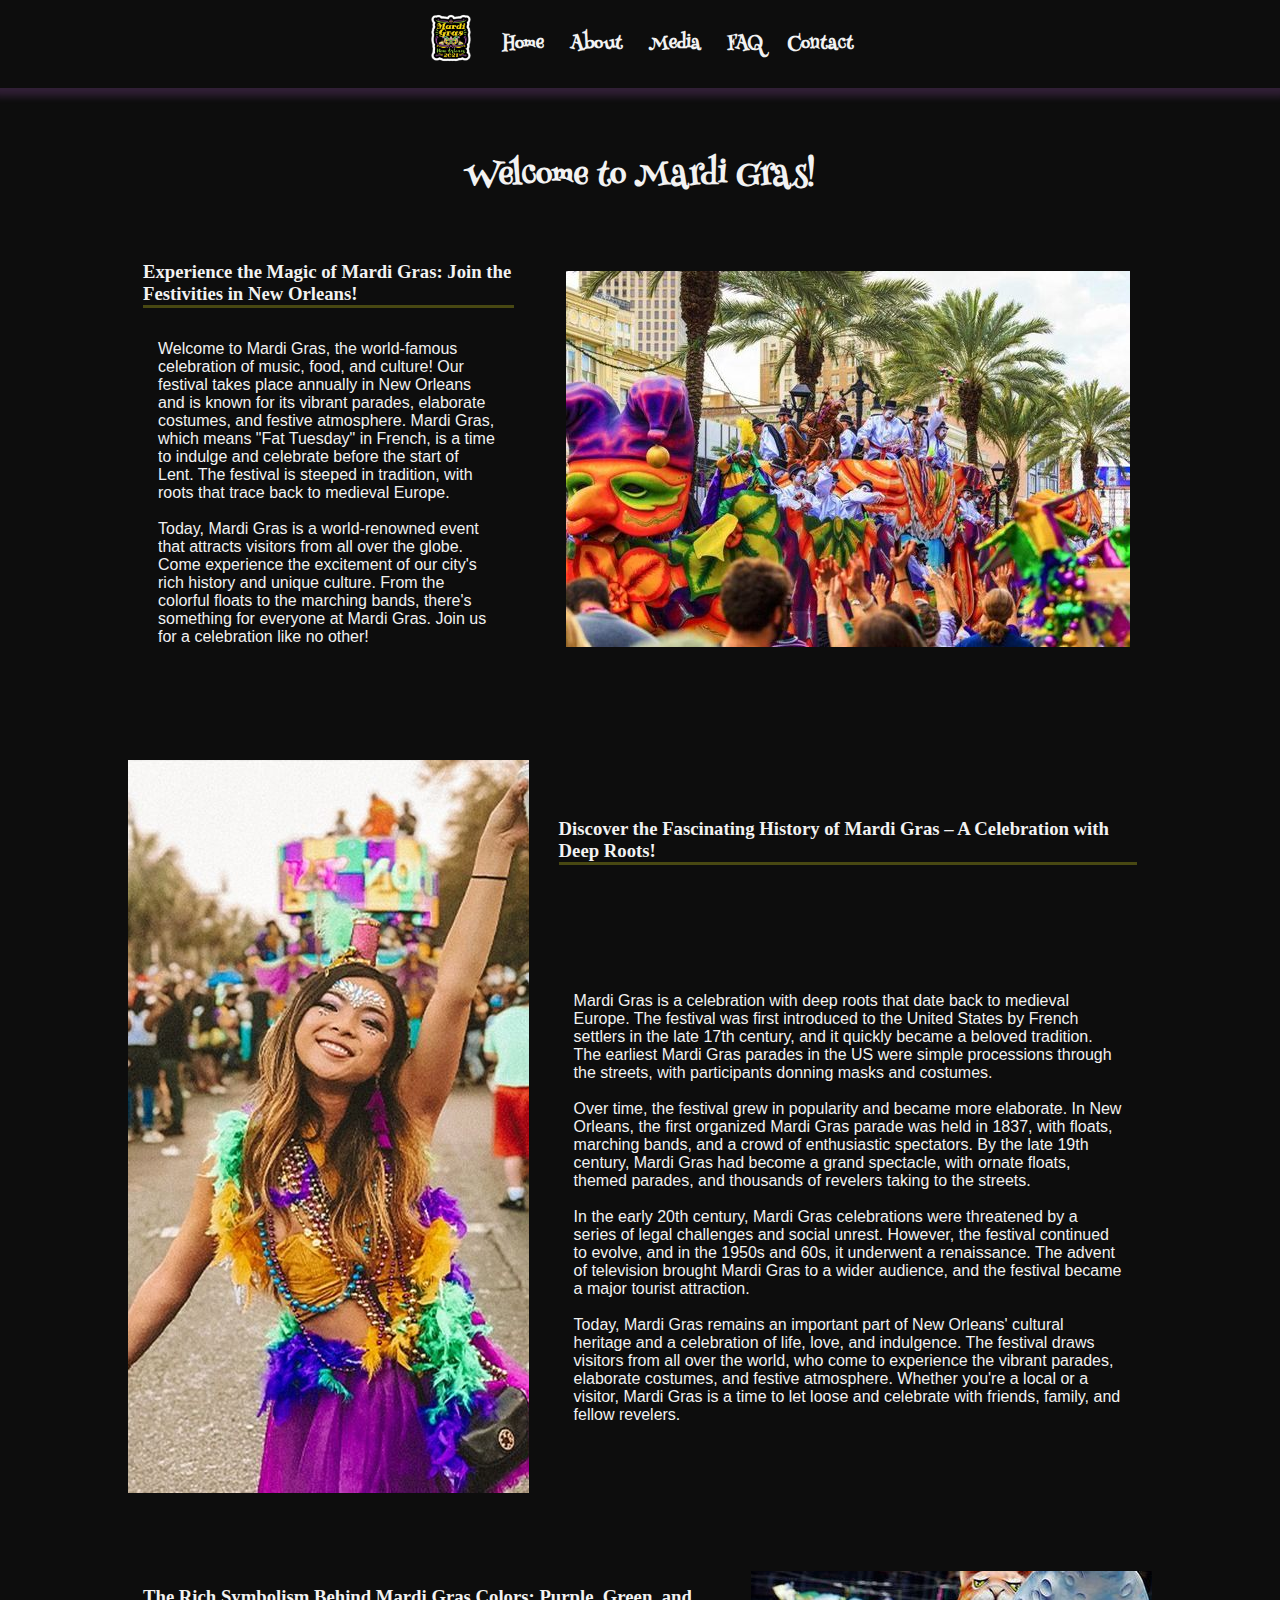
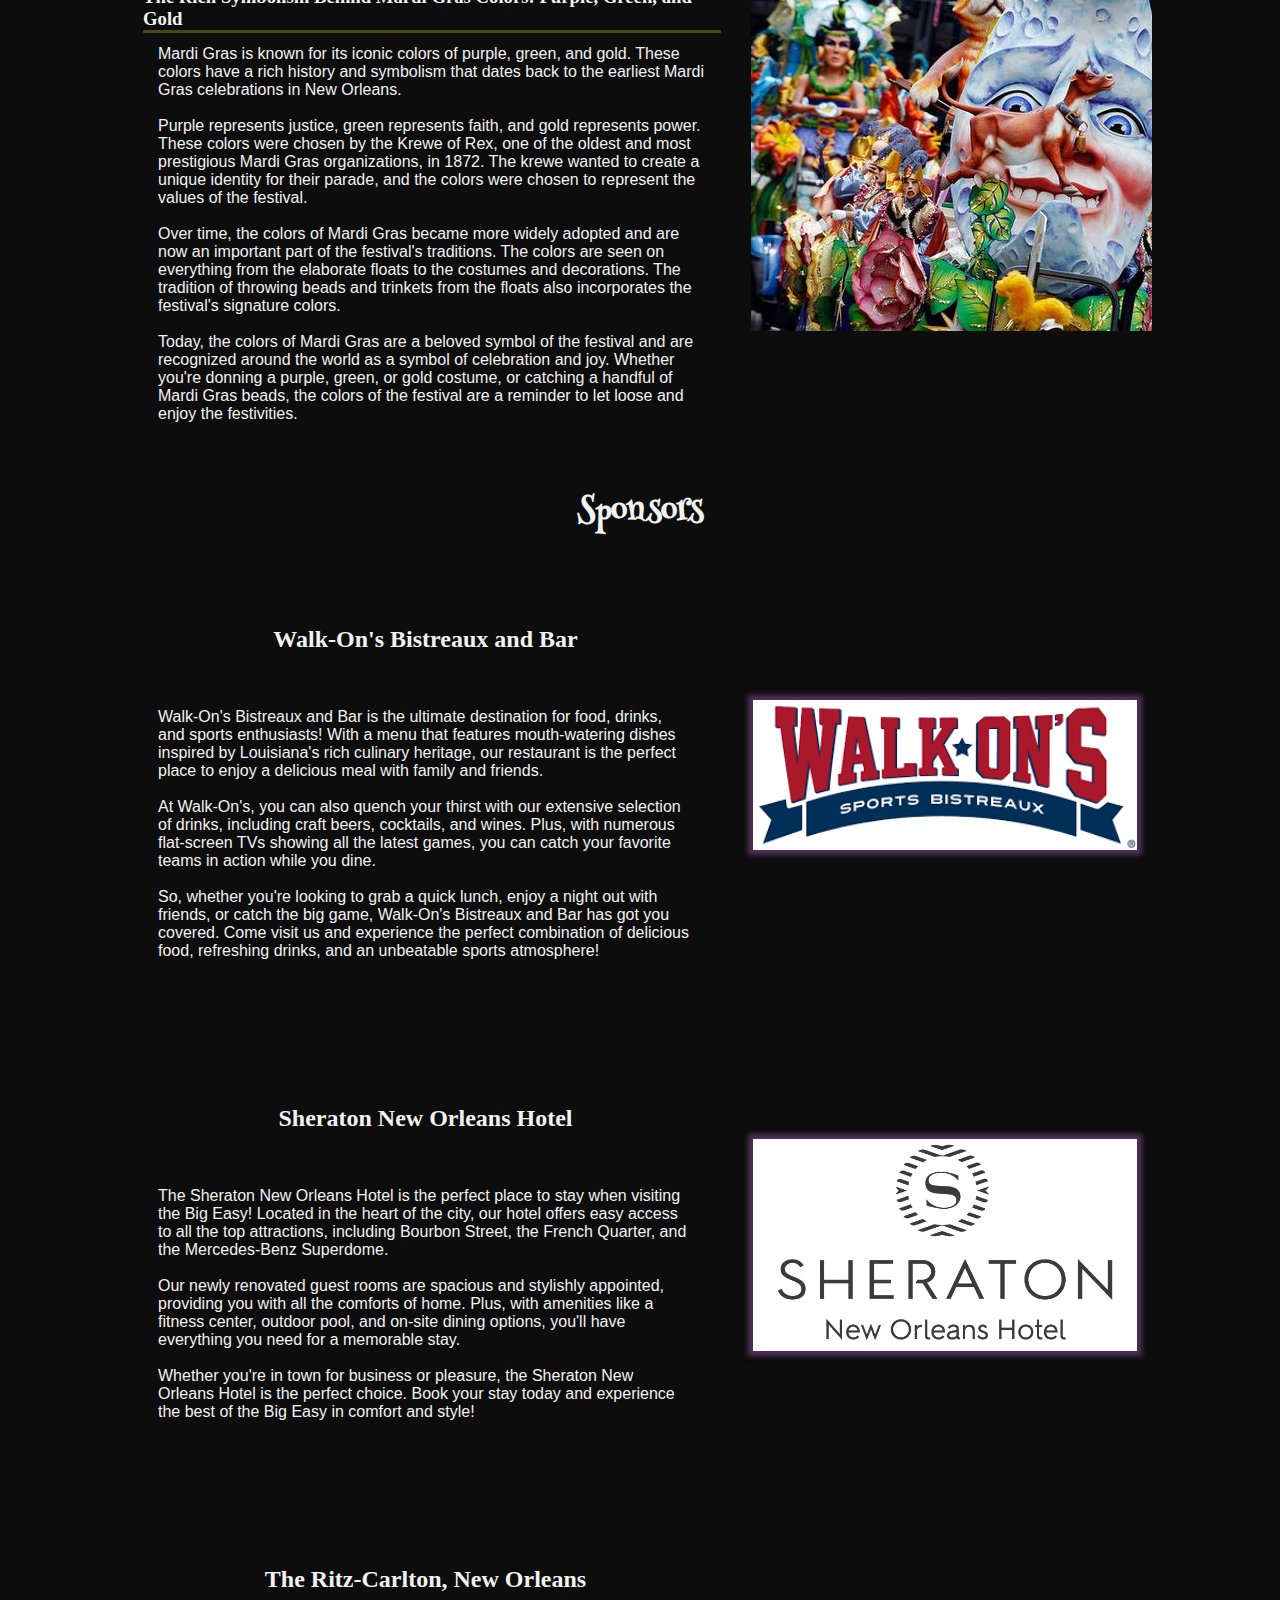
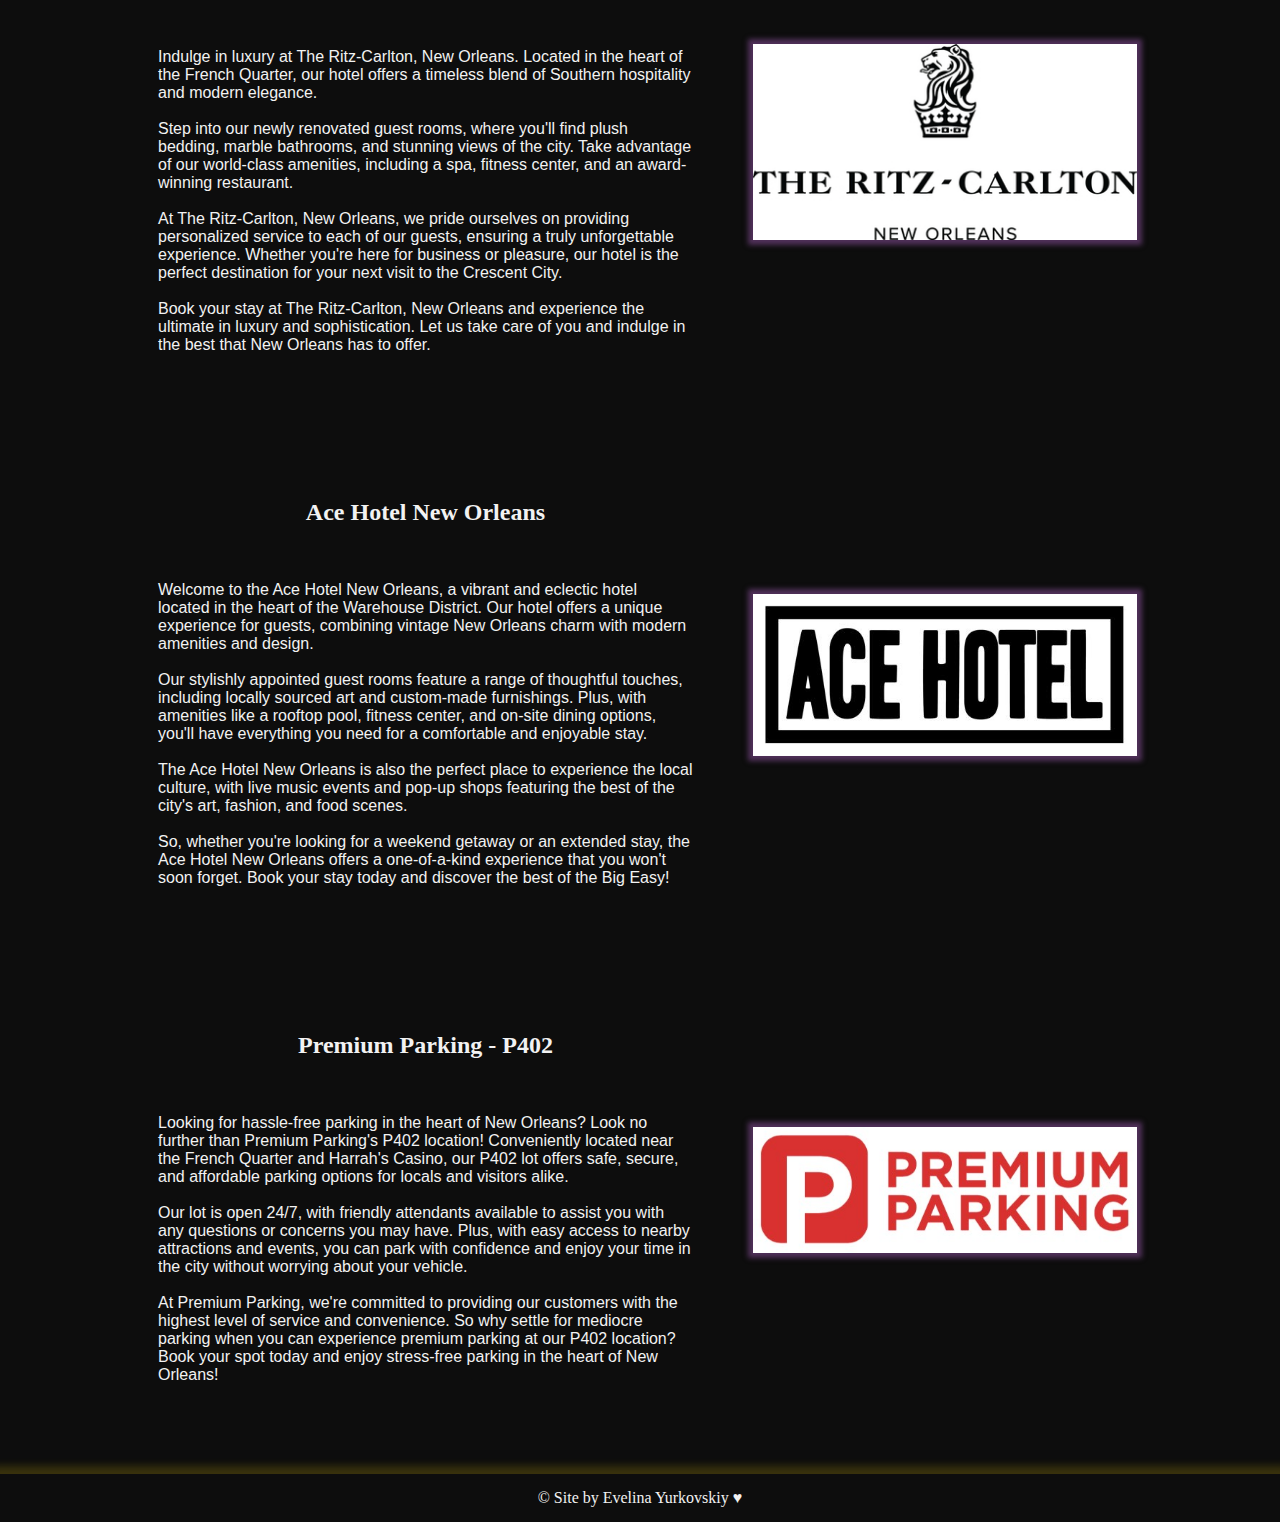
<file: pages/index.html>
<!DOCTYPE html>
<html lang="en">
<head>
    <meta charset="UTF-8">
    <meta http-equiv="X-UA-Compatible" content="IE=edge">
    <meta name="viewport" content="width=device-width, initial-scale=1.0">

    <!-- icon -->
    <link rel="shortcut icon" href="/images/general-cjQAi-2021.02.08.08.09.59-logo2021.png" type="image/x-icon" />

    <!-- fonts -->
    <link href="https://fonts.googleapis.com/css2?family=Caveat&family=Henny+Penny&family=Pattaya&display=swap"
        rel="stylesheet">

    <!-- icon library -->
    <link rel="stylesheet" href="https://cdnjs.cloudflare.com/ajax/libs/font-awesome/4.7.0/css/font-awesome.min.css">
   
    <link rel="stylesheet" href="/main.css">
    <link rel="stylesheet" href="/style/homePage.css">

    <script src="/homePageScript.js"></script>
    <script src="/mainScript.js"></script>

    <title>Mardi Gras</title>
</head>

<body class="body-bg">
    
        <header>
                <div class="topnav bg-black" id="myTopnav">
                    <div class="icon">
                        <a href="./index.html" class="cursor"><img src="/images/general-cjQAi-2021.02.08.08.09.59-logo2021.png"
                                alt="icon"></a>
                    </div>

                        <a href="./index.html" class=" active">Home</a>
                        <a href="./about.html">About</a>
                        <a href="./media.html">Media</a>
                        <a href="./faq.html">FAQ</a>
                        <a href="./contact.html">Contact</a>
                        <a href="javascript:void(0);" class="burgerIcon" onclick="myFunction()">
                            <i class="fa fa-bars"></i>
                        </a>
                </div>
        </header>

        <main>

            <h1 class="center ffHennyPenny">Welcome to Mardi Gras!</h1>

            <div class="grid-container">

                <div class="item text1 center inBoxes">
                    <div>
                        <h3 class="underline-shadow">Experience the Magic of Mardi Gras: Join the Festivities in New Orleans!</h3>
                    </div>
                    <div>
                        <p>
                            Welcome to Mardi Gras, the world-famous celebration of music, food, and culture! Our festival takes place annually in
                            New Orleans and is known for its vibrant parades, elaborate costumes, and festive atmosphere. Mardi Gras, which means
                            "Fat Tuesday" in French, is a time to indulge and celebrate before the start of Lent. The festival is steeped in
                            tradition, with roots that trace back to medieval Europe. 
                            <br><br>
                            Today, Mardi Gras is a world-renowned event that attracts
                            visitors from all over the globe. Come experience the excitement of our city's rich history and unique culture. From the
                            colorful floats to the marching bands, there's something for everyone at Mardi Gras. Join us for a celebration like no
                            other!
                        </p>
                    </div>
                </div>
                <div class="item pic1 center">
                    <div class="slider">
                        <img id="slider-image-1" src="" alt="" />
                    </div>
                </div>

                <div class="item text2 center inBoxes">
                    <div>
                        <h3 class="underline-shadow">Discover the Fascinating History of Mardi Gras – A Celebration with Deep Roots! 
                        </h3>
                    </div>
                    <div>
                        <p>
                        Mardi Gras is a celebration with deep roots that date back to medieval Europe. The festival was first introduced to the
                        United States by French settlers in the late 17th century, and it quickly became a beloved tradition. The earliest Mardi
                        Gras parades in the US were simple processions through the streets, with participants donning masks and costumes.
                        <br><br>
                        Over time, the festival grew in popularity and became more elaborate. In New Orleans, the first organized Mardi Gras
                        parade was held in 1837, with floats, marching bands, and a crowd of enthusiastic spectators. By the late 19th century,
                        Mardi Gras had become a grand spectacle, with ornate floats, themed parades, and thousands of revelers taking to the
                        streets.
                        <br><br>
                        In the early 20th century, Mardi Gras celebrations were threatened by a series of legal challenges and social unrest.
                        However, the festival continued to evolve, and in the 1950s and 60s, it underwent a renaissance. The advent of
                        television brought Mardi Gras to a wider audience, and the festival became a major tourist attraction.
                        <br><br>
                        Today, Mardi Gras remains an important part of New Orleans' cultural heritage and a celebration of life, love, and
                        indulgence. The festival draws visitors from all over the world, who come to experience the vibrant parades, elaborate
                        costumes, and festive atmosphere. Whether you're a local or a visitor, Mardi Gras is a time to let loose and celebrate
                        with friends, family, and fellow revelers.

                        </p>
                    </div>
                </div>
                
                <div class="item pic2 center">
                    <div class="slider">
                        <img id="slider-image-2" src="" alt="" />
                    </div>
                </div>

                <div class="item text3 center inBoxes">
                    <div>
                        <h3 class="underline-shadow">The Rich Symbolism Behind Mardi Gras Colors: Purple, Green, and Gold</h3>
                    </div>
                    <div>
                        <p>
                            Mardi Gras is known for its iconic colors of purple, green, and gold. These colors have a rich history and symbolism
                            that dates back to the earliest Mardi Gras celebrations in New Orleans.
                            <br><br>
                        
                            Purple represents justice, green represents faith, and gold represents power. These colors were chosen by the Krewe of
                            Rex, one of the oldest and most prestigious Mardi Gras organizations, in 1872. The krewe wanted to create a unique
                            identity for their parade, and the colors were chosen to represent the values of the festival.
                            <br><br>
                        
                            Over time, the colors of Mardi Gras became more widely adopted and are now an important part of the festival's
                            traditions. The colors are seen on everything from the elaborate floats to the costumes and decorations. The tradition
                            of throwing beads and trinkets from the floats also incorporates the festival's signature colors.
                            <br><br>
                        
                            Today, the colors of Mardi Gras are a beloved symbol of the festival and are recognized around the world as a symbol of
                            celebration and joy. Whether you're donning a purple, green, or gold costume, or catching a handful of Mardi Gras beads,
                            the colors of the festival are a reminder to let loose and enjoy the festivities.
                        </p>
                    </div>
                </div>
                    
                <div class="item pic3 center">
                    <div class="slider">
                        <img id="slider-image-3" src="" alt="" />
                    </div>
                </div>
            </div>


            <!-- **********sponsors********** -->

            <h1 class="center ffHennyPenny">Sponsors</h1>

            <div class="home-container-sponsors">
                
                <div class="item2 sponsor1">
                    <h2 class="center">Walk-On's Bistreaux and Bar</h2>
                    <p>
                        Walk-On's Bistreaux and Bar is the ultimate destination for food, drinks, and sports enthusiasts! With a menu that
                        features mouth-watering dishes inspired by Louisiana's rich culinary heritage, our restaurant is the perfect place to
                        enjoy a delicious meal with family and friends.
                        <br><br>
                        
                        At Walk-On's, you can also quench your thirst with our extensive selection of drinks, including craft beers, cocktails,
                        and wines. Plus, with numerous flat-screen TVs showing all the latest games, you can catch your favorite teams in action
                        while you dine.
                        <br><br>
                        
                        So, whether you're looking to grab a quick lunch, enjoy a night out with friends, or catch the big game, Walk-On's
                        Bistreaux and Bar has got you covered. Come visit us and experience the perfect combination of delicious food,
                        refreshing drinks, and an unbeatable sports atmosphere!
                    </p>
                </div>
                <div class="item2 cursor center" id="picSponsr1">
                    <a href="https://walk-ons.com/">
                        <img src="/images/sponsors/Walk-On's-Bistreaux.png" alt="Walk-On's-Bistreaux logo" class="logo link">
                    </a>
                </div>
                
                <div class="item2 sponsor2">
                    <h2 class="center">Sheraton New Orleans Hotel</h2>
                    <p>
                        The Sheraton New Orleans Hotel is the perfect place to stay when visiting the Big Easy! Located in the heart of the
                        city, our hotel offers easy access to all the top attractions, including Bourbon Street, the French Quarter, and the
                        Mercedes-Benz Superdome.
                        <br><br>
                        
                        Our newly renovated guest rooms are spacious and stylishly appointed, providing you with all the comforts of home. Plus,
                        with amenities like a fitness center, outdoor pool, and on-site dining options, you'll have everything you need for a
                        memorable stay.
                        <br><br>
                        
                        Whether you're in town for business or pleasure, the Sheraton New Orleans Hotel is the perfect choice. Book your stay
                        today and experience the best of the Big Easy in comfort and style!
                    </p>
                </div>
                <div class="item2 cursor center" id="picSponsr2">
                    <a href="https://www.googleadservices.com/pagead/aclk?sa=L&ai=DChcSEwjFocLQ4O39AhXX4XcKHT_nBtAYABAEGgJlZg&ohost=www.google.com&cid=CAESauD2zTcQ0Zli-QcNfI5LGkgbNAUA3IZiSOp3i3lTvWMKHMPYVGyhVYdachlXdwWGKOl6zSaPS8l8mtNg7zAdbkP12M_NM39d9ineOBOwwC80OQUoMKINFcnkUzJBRGKi1wPFQoYZiBwUDBc&sig=AOD64_3-1i2qC-15RDSzx2Xr8f_Uvn1J-A&q&adurl&ved=2ahUKEwjQ8bXQ4O39AhVmhf0HHZaXAkIQ0Qx6BAgHEAE">
                        <img src="/images/sponsors/sheraton-new-orleans-hotel.webp" alt="sheraton new orleans hotel logo" class="logo link">
                    </a>
                </div>
                
                <div class="item2 sponsor3">
                    <h2 class="center">The Ritz-Carlton, New Orleans</h2>
                    <p>
                        Indulge in luxury at The Ritz-Carlton, New Orleans. Located in the heart of the French Quarter, our hotel offers a
                        timeless blend of Southern hospitality and modern elegance.
                        <br><br>
                        
                        Step into our newly renovated guest rooms, where you'll find plush bedding, marble bathrooms, and stunning views of the
                        city. Take advantage of our world-class amenities, including a spa, fitness center, and an award-winning restaurant.
                        <br><br>
                        
                        At The Ritz-Carlton, New Orleans, we pride ourselves on providing personalized service to each of our guests, ensuring a
                        truly unforgettable experience. Whether you're here for business or pleasure, our hotel is the perfect destination for
                        your next visit to the Crescent City.
                        <br><br>
                        
                        Book your stay at The Ritz-Carlton, New Orleans and experience the ultimate in luxury and sophistication. Let us take
                        care of you and indulge in the best that New Orleans has to offer.
                    </p>
                </div>
                <div class="item2 cursor center" id="picSponsr3">
                    <a href="https://www.googleadservices.com/pagead/aclk?sa=L&ai=DChcSEwi4kJiJ4e39AhWE13cKHYLBCBwYABADGgJlZg&ohost=www.google.com&cid=CAESauD2HLo5CwuQQeha-B8Ql6zRTMhh7lUYMXzvvVOpZqeU_kxCbHdW6AFRhPk96FH-dLM5fApzZzug7y_6AT0boqFv9NJnppJyuH8qJLEGSTRVG3-wRZrZGnfGcu63aZyOc5uju5TNQzDEKso&sig=AOD64_3Cw57LkuRxzV70GFKenviwiTUh5g&q&adurl&ved=2ahUKEwiUw4uJ4e39AhW-gP0HHS3lBoQQ0Qx6BAgIEAM">
                        <img src="/images/sponsors/theRitz-Carlton.jpg" alt="the Ritz Carlton logo" class="logo link">
                    </a>
                </div>
                
                <div class="item2 sponsor4">
                    <h2 class="center">Ace Hotel New Orleans</h2>
                    <p>
                        Welcome to the Ace Hotel New Orleans, a vibrant and eclectic hotel located in the heart of the Warehouse District.
                        Our
                        hotel offers a unique experience for guests, combining vintage New Orleans charm with modern amenities and design.
                        <br><br>
                    
                        Our stylishly appointed guest rooms feature a range of thoughtful touches, including locally sourced art and
                        custom-made
                        furnishings. Plus, with amenities like a rooftop pool, fitness center, and on-site dining options, you'll have
                        everything you need for a comfortable and enjoyable stay.
                        <br><br>
                    
                        The Ace Hotel New Orleans is also the perfect place to experience the local culture, with live music events and
                        pop-up
                        shops featuring the best of the city's art, fashion, and food scenes.
                        <br><br>
                    
                        So, whether you're looking for a weekend getaway or an extended stay, the Ace Hotel New Orleans offers a
                        one-of-a-kind
                        experience that you won't soon forget. Book your stay today and discover the best of the Big Easy!
                    </p>
                </div>
                <div class="item2 cursor center" id="picSponsr4">
                    <a href="https://www.googleadservices.com/pagead/aclk?sa=L&ai=DChcSEwifpvGN4u39AhXR5ncKHT0zBiIYABAAGgJlZg&ohost=www.google.com&cid=CAESauD2XhFoCdCgMK3n5i74NZsXMWcVWrIw4iOpu_UZ5EUg8sv572zeE-pkJu3bJMFSCzaTw90ShovkAzvbP2Do7gXLGxjIFNIcTp3EdcVoMXUujN9DCaohfolMlax6oFNy_KUUYY97IK4TKfs&sig=AOD64_2zXEZGYO64DqMfHgt8T0vopcNosA&q&adurl&ved=2ahUKEwjbpuaN4u39AhUSsKQKHRJSBpMQ0Qx6BAgHEAE">
                        <img src="/images/sponsors/Logo-Ace-Hotellogo.jpg" alt="ace hotel logo" class="logo link">
                    </a>
                </div>
                
                <div class="item2 sponsor5">
                    <h2 class="center">Premium Parking - P402</h2>
                    <p>
                        Looking for hassle-free parking in the heart of New Orleans? Look no further than Premium Parking's P402 location!
                        Conveniently located near the French Quarter and Harrah's Casino, our P402 lot offers safe, secure, and affordable
                        parking options for locals and visitors alike.
                        <br><br>
                        
                        Our lot is open 24/7, with friendly attendants available to assist you with any questions or concerns you may have.
                        Plus, with easy access to nearby attractions and events, you can park with confidence and enjoy your time in the city
                        without worrying about your vehicle.
                        <br><br>
                        
                        At Premium Parking, we're committed to providing our customers with the highest level of service and convenience. So why
                        settle for mediocre parking when you can experience premium parking at our P402 location? Book your spot today and enjoy
                        stress-free parking in the heart of New Orleans!
                    </p>
                </div>
                <div class="item2 cursor center" id="picSponsr5">
                    <a href="https://www.premiumparking.com/P402">
                        <img src="/images/sponsors/premium-parking.jpg" alt="premium parking logo" class="logo link">
                    </a>
                </div>
            </div>

        </main>

        <div class="footrBox">
            <footer class="center bg-black">
                &copy Site by Evelina Yurkovskiy ♥
            </footer>
        </div>

</body>
</html>
</file>
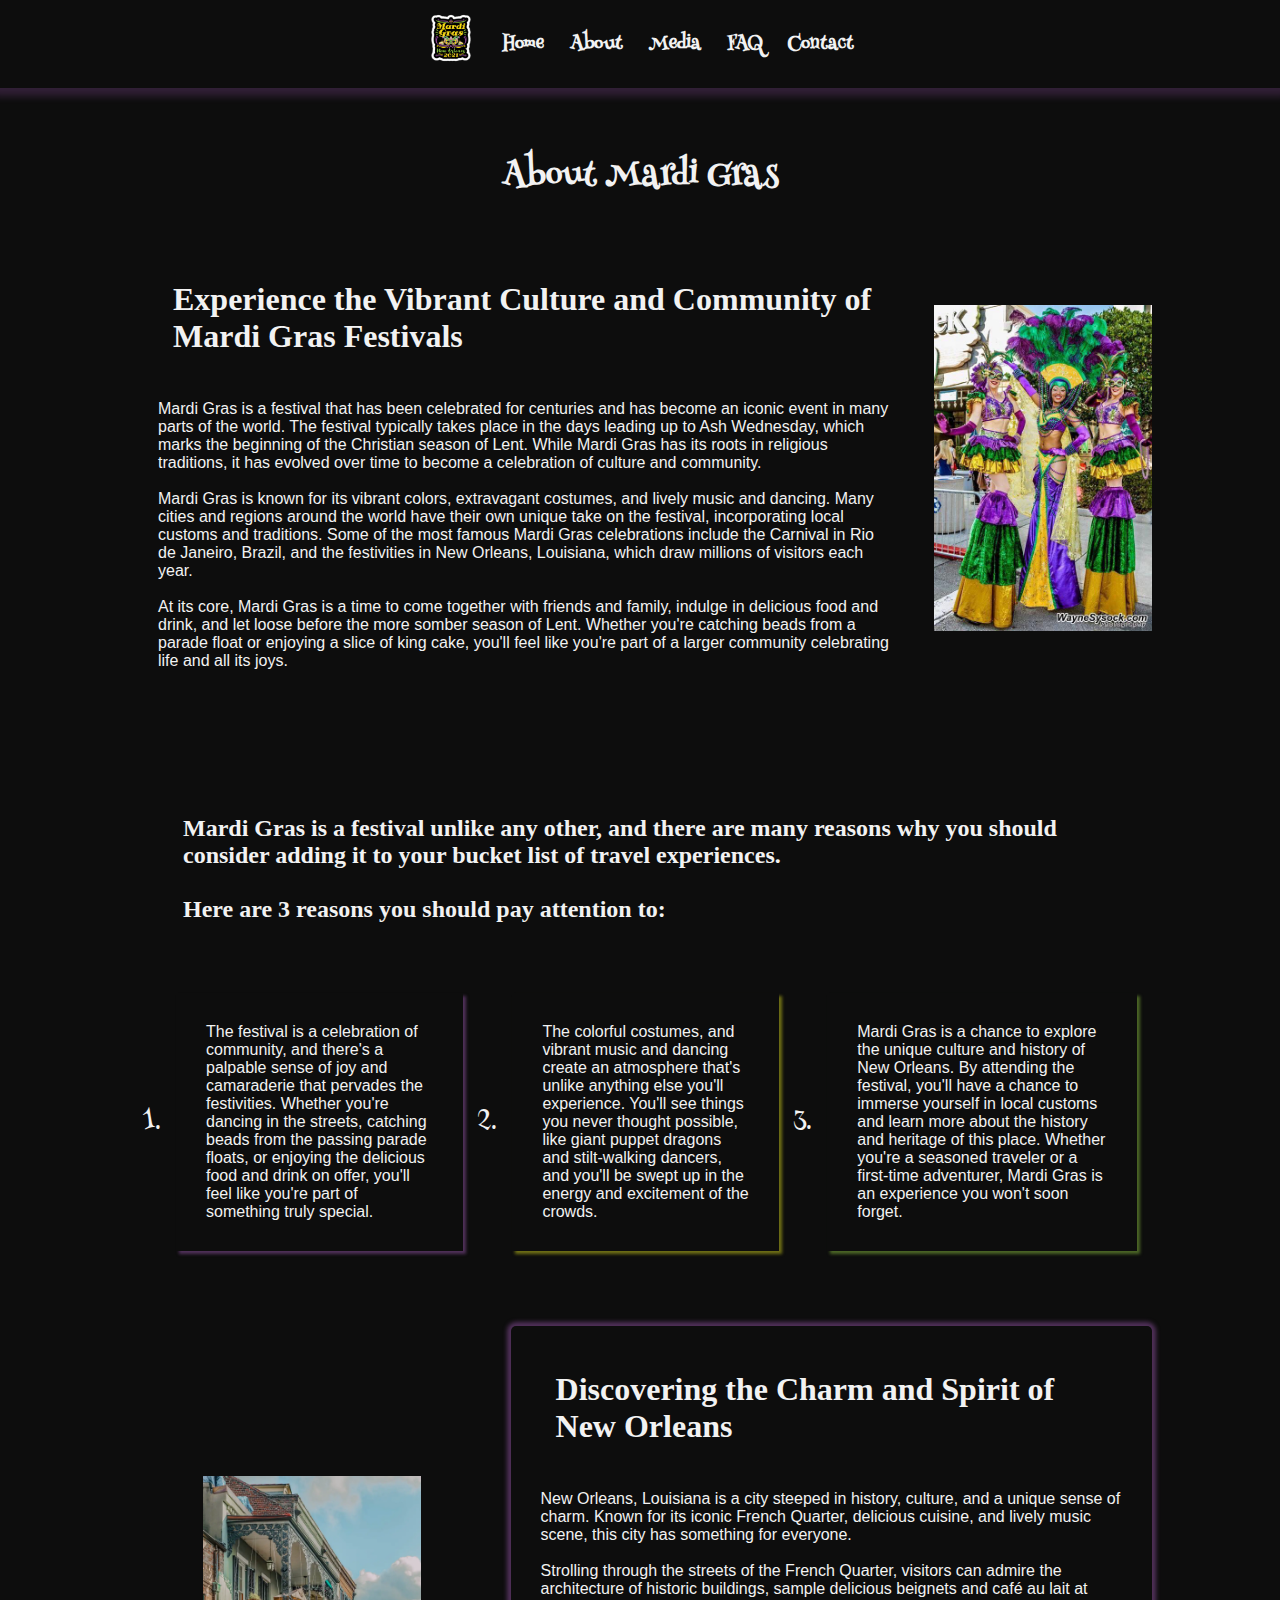
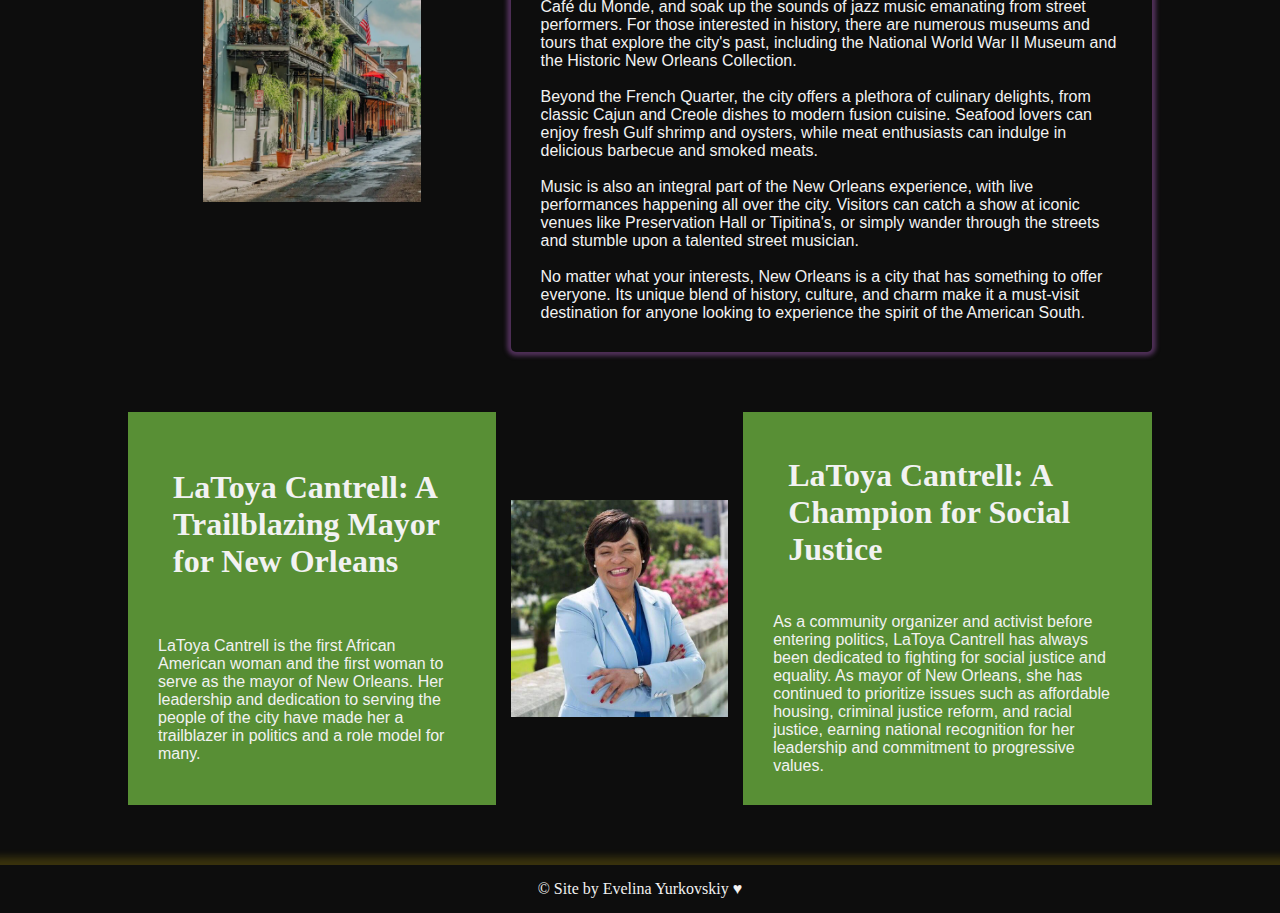
<file: pages/about.html>
<!DOCTYPE html>
<html lang="en">
<head>
    <meta charset="UTF-8">
    <meta http-equiv="X-UA-Compatible" content="IE=edge">
    <meta name="viewport" content="width=device-width, initial-scale=1.0">
    
    <!-- icon -->
    <link rel="shortcut icon" href="/images/general-cjQAi-2021.02.08.08.09.59-logo2021.png" type="image/x-icon" />
    
    <!-- fonts -->
    <link href="https://fonts.googleapis.com/css2?family=Caveat&family=Henny+Penny&family=Pattaya&display=swap"
        rel="stylesheet">

    <!-- icon library -->
    <link rel="stylesheet" href="https://cdnjs.cloudflare.com/ajax/libs/font-awesome/4.7.0/css/font-awesome.min.css">
    
    <link rel="stylesheet" href="/main.css">
    <link rel="stylesheet" href="/style/aboutPage.css">

    <script src="/mainScript.js"></script>
    
    <title>Mardi Gras</title>
</head>

<body class="body-bg">
    <header>
        <div class="topnav bg-black" id="myTopnav">
            <div class="icon">
                <a href="./index.html" class="cursor"><img src="/images/general-cjQAi-2021.02.08.08.09.59-logo2021.png"
                        alt="icon"></a>
            </div>
    
            <a href="./index.html" class=" active">Home</a>
            <a href="./about.html">About</a>
            <a href="./media.html">Media</a>
            <a href="./faq.html">FAQ</a>
            <a href="./contact.html">Contact</a>
            <a href="javascript:void(0);" class="burgerIcon" onclick="myFunction()">
                <i class="fa fa-bars"></i>
            </a>
        </div>
    </header>
    
    <main>
        <div class="container"></div>
        <h1 class="center ffHennyPenny">About Mardi Gras</h1>

        <div class="grid-container">

            <div class="item text1"> 
                 <h1>Experience the Vibrant Culture and Community of Mardi Gras Festivals</h1>
                 <p class="white-text-color">
                        Mardi Gras is a festival that has been celebrated for centuries and has become an iconic event in many parts of the
                        world. The festival typically takes place in the days leading up to Ash Wednesday, which marks the beginning of the
                        Christian season of Lent. While Mardi Gras has its roots in religious traditions, it has evolved over time to become a
                        celebration of culture and community.

                        <br><br>

                        Mardi Gras is known for its vibrant colors, extravagant costumes, and lively music and dancing. Many cities and regions
                        around the world have their own unique take on the festival, incorporating local customs and traditions. Some of the
                        most famous Mardi Gras celebrations include the Carnival in Rio de Janeiro, Brazil, and the festivities in New Orleans,
                        Louisiana, which draw millions of visitors each year.

                        <br><br>
                        
                        At its core, Mardi Gras is a time to come together with friends and family, indulge in delicious food and drink, and let
                        loose before the more somber season of Lent. Whether you're catching beads from a parade float or enjoying a slice of
                        king cake, you'll feel like you're part of a larger community celebrating life and all its joys.
                 </p>
            </div>
            <div class="pic1 center">
                <img src="/images/about page/9eee479607d0e7a66b76e47c63fcb7ff.jpg" alt="picture" class="pictures">
            </div>

            <div id="reasons">
                <div class="item">
                    <h2 class="white-text-color">
                        Mardi Gras is a festival unlike any other, and there are many reasons why you should consider adding it to your bucket
                        list of travel experiences. 
                        <br><br>
                        Here are 3 reasons you should pay attention to:
                    </h2>
                </div>

                <div class="item box">
                    <div class="boxIn numIn ffHennyPenny white-text-color">1.</div>

                    <div class="textBox1">
                        <p>
                                The festival is a celebration of community, and there's a palpable sense of joy and camaraderie that pervades the
                                festivities. Whether you're dancing in the streets, catching beads from the passing parade floats, or enjoying the
                                delicious food and drink on offer, you'll feel like you're part of something truly special.
                        </p>
                    </div>

                    <div class="boxIn numIn ffHennyPenny white-text-color">2.</div>

                    <div class="textBox2">
                        <p>
                                The colorful costumes, and vibrant music and dancing create an atmosphere that's unlike anything else you'll experience.
                                You'll see things you never thought possible, like giant puppet dragons and stilt-walking dancers, and you'll be swept
                                up in the energy and excitement of the crowds.
                        </p>
                    </div>
                    
                    <div class="boxIn numIn ffHennyPenny white-text-color">3.</div>

                    <div class="textBox3">
                        <p>
                                Mardi Gras is a chance to explore the unique culture and history of New Orleans. By attending the festival, you'll have
                                a chance to immerse yourself in local customs and learn more about the history and heritage of this place. Whether
                                you're a seasoned traveler or a first-time adventurer, Mardi Gras is an experience you won't soon forget.
                        </p>
                    </div>
                </div>
            </div>
                
            <div class="pic3 center">
                <img src="/images/about page/HandLuggageOnly-10-5.jpg" alt="picture" class="pictures">
            </div>
                
            <div class="item text3 texts purpul-border-shadow">
                <h1>Discovering the Charm and Spirit of New Orleans</h1>
                <p>
                    New Orleans, Louisiana is a city steeped in history, culture, and a unique sense of charm. Known for its iconic French
                    Quarter, delicious cuisine, and lively music scene, this city has something for everyone.
                    <br><br>
                    
                    Strolling through the streets of the French Quarter, visitors can admire the architecture of historic buildings, sample
                    delicious beignets and café au lait at Café du Monde, and soak up the sounds of jazz music emanating from street
                    performers. For those interested in history, there are numerous museums and tours that explore the city's past,
                    including the National World War II Museum and the Historic New Orleans Collection.
                    <br><br>
                    
                    Beyond the French Quarter, the city offers a plethora of culinary delights, from classic Cajun and Creole dishes to
                    modern fusion cuisine. Seafood lovers can enjoy fresh Gulf shrimp and oysters, while meat enthusiasts can indulge in
                    delicious barbecue and smoked meats.
                    <br><br>
                    
                    Music is also an integral part of the New Orleans experience, with live performances happening all over the city.
                    Visitors can catch a show at iconic venues like Preservation Hall or Tipitina's, or simply wander through the streets
                    and stumble upon a talented street musician.
                    <br><br>
                    
                    No matter what your interests, New Orleans is a city that has something to offer everyone. Its unique blend of history,
                    culture, and charm make it a must-visit destination for anyone looking to experience the spirit of the American South.
                </p>
            </div>
                
            <div class="item text4 texts">
                <h1>LaToya Cantrell: A Trailblazing Mayor for New Orleans</h1>
                <p>
                        LaToya Cantrell is the first African American woman and the first woman to serve as the mayor of New Orleans. Her
                        leadership and dedication to serving the people of the city have made her a trailblazer in politics and a role model for
                        many.
                </p>

            </div>


            <div class="item text5">
                <h1>LaToya Cantrell: A Champion for Social Justice</h1>
                <p>
                        As a community organizer and activist before entering politics, LaToya Cantrell has always been dedicated to fighting
                        for social justice and equality. As mayor of New Orleans, she has continued to prioritize issues such as affordable
                        housing, criminal justice reform, and racial justice, earning national recognition for her leadership and commitment to
                        progressive values.
                </p>
                    
            </div>

            <div class="pic2 center">
                <img src="/images/about page/cantrell.jpg" alt="picture" class="pictures">
            </div>
        </div>
    </main>

    <script>
    
    </script>

    <div class="footrBox">
        <footer class="center bg-black">
            &copy Site by Evelina Yurkovskiy ♥
        </footer>
    </div>

</body>
</html>
</file>
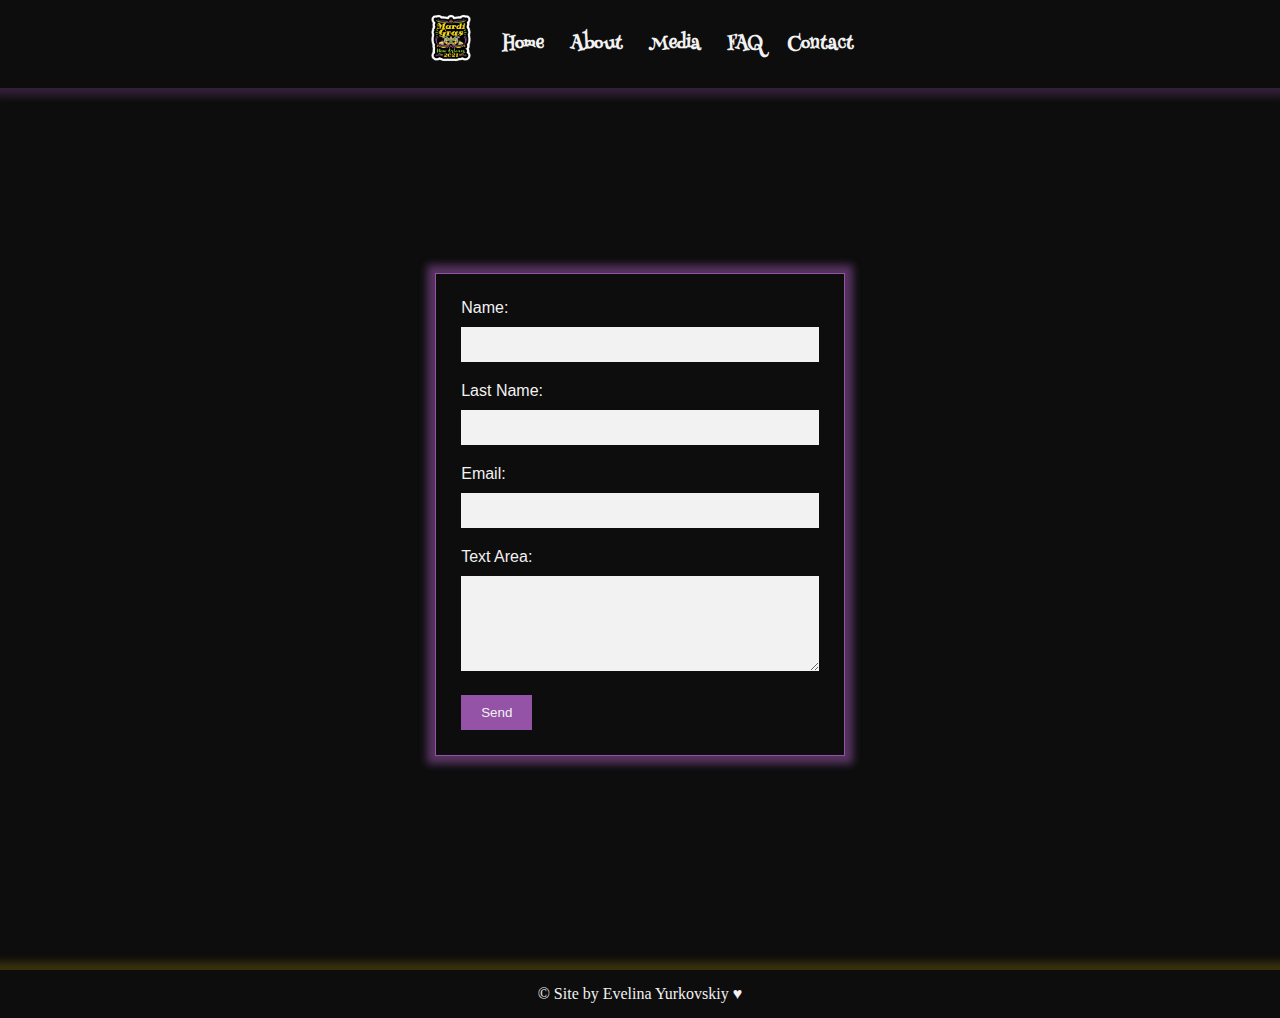
<file: pages/contact.html>
<!DOCTYPE html>
<html lang="en">

<head>
    <meta charset="UTF-8">
    <meta http-equiv="X-UA-Compatible" content="IE=edge">
    <meta name="viewport" content="width=device-width, initial-scale=1.0">

    <!-- icon -->
    <link rel="shortcut icon" href="/images/general-cjQAi-2021.02.08.08.09.59-logo2021.png" type="image/x-icon" />

    <!-- fonts -->
    <link href="https://fonts.googleapis.com/css2?family=Caveat&family=Henny+Penny&family=Pattaya&display=swap"
        rel="stylesheet">

    <!-- icon library -->
    <link rel="stylesheet" href="https://cdnjs.cloudflare.com/ajax/libs/font-awesome/4.7.0/css/font-awesome.min.css">

    <link rel="stylesheet" href="/main.css">
    <link rel="stylesheet" href="/style/contactPage.css">

    <script src="/mainScript.js"></script>

    <title>Mardi Gras</title>
</head>

<body class="body-bg">
    
        <header>
            <div class="topnav bg-black" id="myTopnav">
                <div class="icon">
                    <a href="./index.html" class="cursor"><img src="/images/general-cjQAi-2021.02.08.08.09.59-logo2021.png"
                            alt="icon"></a>
                </div>
        
                <a href="./index.html" class=" active">Home</a>
                <a href="./about.html">About</a>
                <a href="./media.html">Media</a>
                <a href="./faq.html">FAQ</a>
                <a href="./contact.html">Contact</a>
                <a href="javascript:void(0);" class="burgerIcon" onclick="myFunction()">
                    <i class="fa fa-bars"></i>
                </a>
            </div>
        </header>

        <main class="center">
            <form name="form">
                <label for="firstName" class="white-text-color">Name:</label>
                <input type="text" id="firstName" name="firstName" required>
            
                <label for="lastName" class="white-text-color">Last Name:</label>
                <input type="text" id="lastName" name="lastName" required>
            
                <label for="email" class="white-text-color">Email:</label>
                <input type="email" id="email" name="email" required>
            
                <label for="message" class="white-text-color">Text Area:</label>
                <textarea id="message" name="message" rows="5" required></textarea>
            
                <input type="submit" value="Send">
            </form>
        </main>



    <div class="footrBox">
        <footer class="center bg-black">
            &copy Site by Evelina Yurkovskiy ♥
        </footer>
    </div>

</body>
</file>
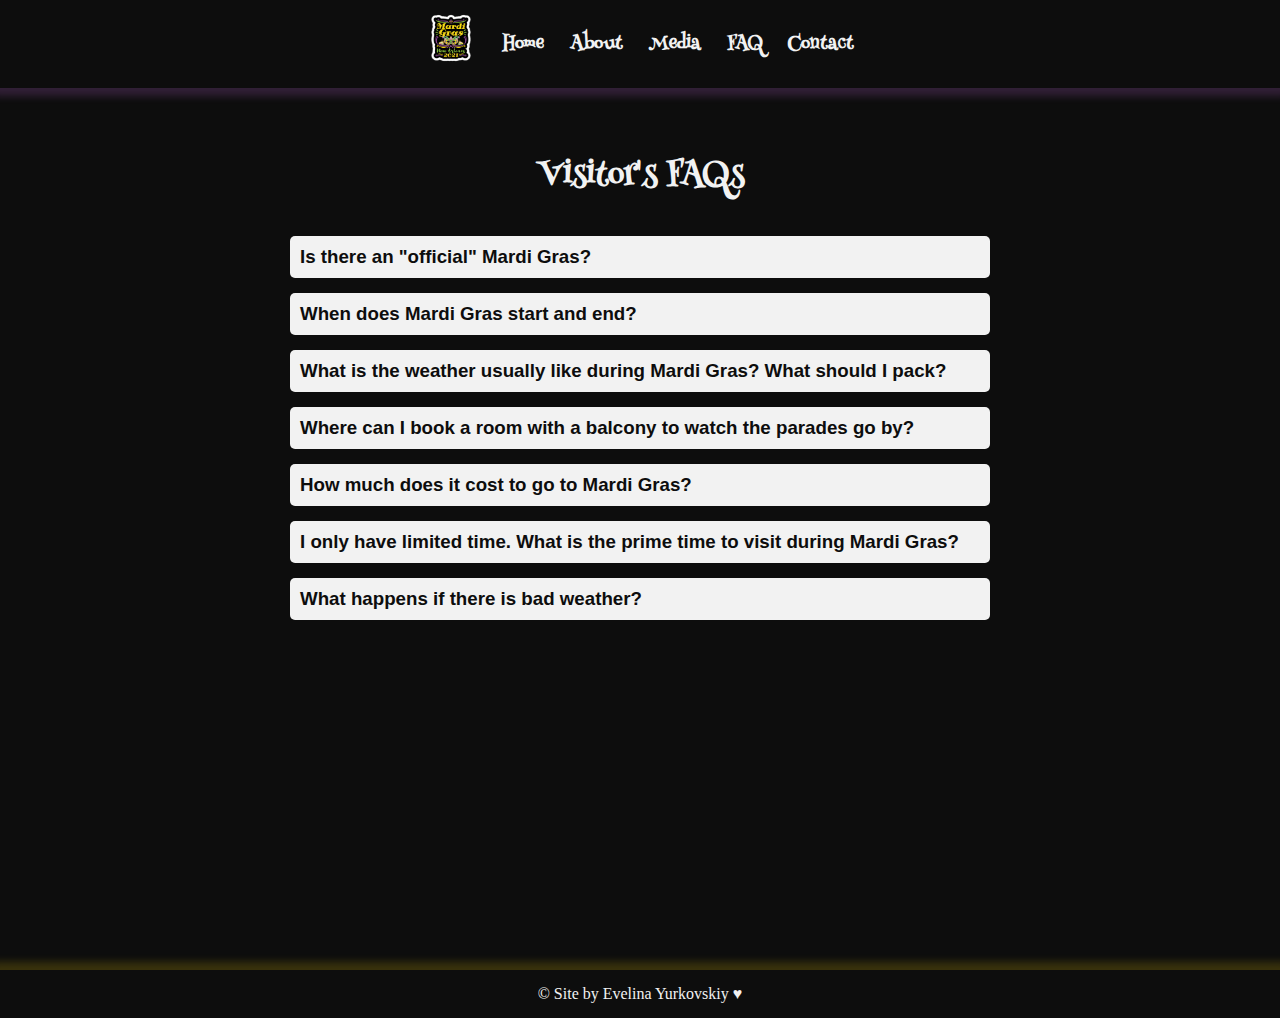
<file: pages/faq.html>
<!DOCTYPE html>
<html lang="en">

<head>
    <meta charset="UTF-8">
    <meta http-equiv="X-UA-Compatible" content="IE=edge">
    <meta name="viewport" content="width=device-width, initial-scale=1.0">

    <!-- icon -->
    <link rel="shortcut icon" href="/images/general-cjQAi-2021.02.08.08.09.59-logo2021.png" type="image/x-icon" />

    <!-- fonts -->
    <link href="https://fonts.googleapis.com/css2?family=Caveat&family=Henny+Penny&family=Pattaya&display=swap"
        rel="stylesheet">

    <!-- icon library -->
    <link rel="stylesheet" href="https://cdnjs.cloudflare.com/ajax/libs/font-awesome/4.7.0/css/font-awesome.min.css">

    <link rel="stylesheet" href="/main.css">
    <link rel="stylesheet" href="/style/faqPage.css">

    <script src="/mainScript.js"></script>

    <title>Mardi Gras</title>
</head>

<body class="body-bg">
    <header>
        <div class="topnav bg-black" id="myTopnav">
            <div class="icon">
                <a href="./index.html" class="cursor"><img src="/images/general-cjQAi-2021.02.08.08.09.59-logo2021.png"
                        alt="icon"></a>
            </div>
    
            <a href="./index.html" class=" active">Home</a>
            <a href="./about.html">About</a>
            <a href="./media.html">Media</a>
            <a href="./faq.html">FAQ</a>
            <a href="./contact.html">Contact</a>
            <a href="javascript:void(0);" class="burgerIcon" onclick="myFunction()">
                <i class="fa fa-bars"></i>
            </a>
        </div>
    </header>

    <main>
        
            <h1 class="center white-text-color ffHennyPenny">Visitor's FAQs</h1>
        
        <div class="faq ffRoboto">
            <div class="question">
                <h3>Is there an "official" Mardi Gras?</h3>
            </div>
            
            <div class="answer bg-green">
                <p>
                No! Mardi Gras is a holiday, just like Christmas and Easter. It belongs to everyone. Do not believe the claims of
                businesses that offer "official" Mardi Gras merchandise or an "official" Mardi Gras website. Using the term “official”
                is just a way for vendors to sell their products or services to those who do not know better. Products or websites are
                not licensed by the government for Mardi Gras. Each individual parade krewe is responsible for all of its merchandise.
                In some parts of the country, official organizations control their Mardi Gras celebration, but this is not true in New
                Orleans.
                </p>
            </div>
        
            <div class="question">
                <h3>When does Mardi Gras start and end?</h3>
            </div>
            <div class="answer bg-yellow">
                <p>
                The Carnival season always begins on Jan. 6, which is King’s Day (Feast of the Epiphany). Mardi Gras day (Fat Tuesday),
                however, is on a different day each year.
                
                Fat Tuesday changes every year because Easter Sunday is never on the same Sunday each year. Fat Tuesday is always the
                day before Ash Wednesday.
                
                Most visitors plan to arrive no later than the Saturday prior to Mardi Gras day and stay through Ash Wednesday. Check
                out our dates page to see when Fat Tuesday will fall through the next few years.
                </p>
            </div>

            <div class="question">
                <h3>What is the weather usually like during Mardi Gras? What should I pack?</h3>
            </div>
            <div class="answer bg-purple">
                <p>
                The weather during Mardi Gras can vary from very cold to very warm, almost hot. Sometimes it will change from one
                extreme to the other during the same day. It’s a good idea to layer your clothes since a chilly morning may turn into a
                warm afternoon.
                
                Since you will be spending long days outside, pack comfortable shoes and clothes that can get somewhat dirty. Don’t
                forget to check the forecast for rain. If storms are predicted, then you’ll definitely want to bring a raincoat!
                </p>
            </div>

            <div class="question">
                <h3>Where can I book a room with a balcony to watch the parades go by?</h3>
            </div>
            <div class="answer bg-green">
                <p>
                The best option is to reserve a package in the French Quarter or along the parade route that offers a balcony, food and
                a bathroom pass.
                </p>
            </div>

            <div class="question">
                <h3>How much does it cost to go to Mardi Gras?</h3>
            </div>
            <div class="answer bg-yellow">
                <p>
                    It's free! Not only that, but you'll leave with bags of Mardi Gras beads and throws. That's why we call it the "Greatest
                    Free Show on Earth!"
                </p>
            </div>

            <div class="question">
                <h3>I only have limited time. What is the prime time to visit during Mardi Gras?</h3>
            </div>
            <div class="answer bg-purple">
                <p>
                    The weekend before Fat Tuesday is the prime time to visit New Orleans for Mardi Gras. This is the weekend when Bacchus
                    and Endymion, two of the biggest parades of the season, roll down the streets of New Orleans. The streets are packed all
                    day Saturday and Sunday with parade watchers. If you can stay longer than a weekend, Monday (Lundi Gras) and Fat Tuesday
                    are also great days to experience Mardi Gras. Orpheus, another big parade, rolls on that Monday night, and the Zulu
                    Lundi Gras festival goes on all day. On Fat Tuesday, walking around the French Quarter and seeing all of the costumes
                    and masks is a unique and thrilling experience.
                </p>
            </div>

            <div class="question">
                <h3>What happens if there is bad weather?</h3>
            </div>
            <div class="answer bg-green">
                <p>
                The parades roll in light rain. The officials will only postpone if the weather is predicted to be severe. The local TV
                and radio news stations (such as WWL Radio) broadcast the hour-by-hour updates.
                </p>
            </div>
        
        </div>



    </main>
    <script>

            const questions = document.querySelectorAll(".question");

            questions.forEach((question) => {
                question.addEventListener("click", () => {
                    const answer = question.nextElementSibling;

                    answer.classList.toggle("show");
                });
            });

    </script>

    <div class="footrBox">
        <footer class="center bg-black">
            &copy Site by Evelina Yurkovskiy ♥
        </footer>
    </div>

</body>


</html>
</file>
<file: main.css>
* {
    margin: 0;
    padding: 0;
    box-sizing: border-box;
}

.center {
    display: flex;
    justify-content: center;
    align-items: center;
}

.container {
    margin-right: auto;
    margin-left: auto;
    padding-right: 15px;
    padding-left: 15px;
    width: 100vw;
}

.grid-container {
    width: 80vw;
    margin: 0 auto;
    display: grid;
    grid-template-columns: repeat(5, 1fr);
    gap: 60px 15px;
}

.cursor {
    cursor: pointer;
}

.body-bg{
    background-color: #0d0d0d;
}

h1{
    color:#f2f2f2;
    padding: 30px
}

h2{
    color: #f2f2f2;
    padding: 40px;
}

.purpul-border-shadow{
    border-radius: 5px;
    padding: 15px;
    box-shadow: 0px 0px 4px 4px rgba(148,83,166,0.5);
}

.yellow-border-shadow {
    border-radius: 5px;
    padding: 15px;
    box-shadow: 0px 0px 4px 4px rgba(210, 210, 29, 0.5);
}

.green-border-shadow {
    border-radius: 5px;
    padding: 15px;
    box-shadow: 0px 0px 4px 4px rgb(140, 191, 63, 0.5);
}

.underline-shadow {
    box-shadow: 0px 3px 0px 0px rgba(210, 210, 29, 0.3);
}

main {
    min-height: 88vh;
}

header{
    padding-bottom: 30px;
}

footer{
    color:#f2f2f2;
    padding: 15px;
    box-shadow: 0px 0px 8px 8px rgba(242, 204, 15, 0.2);
    bottom: 0;
}

.footrBox{
    padding-top: 60px;
}


.bg-purple {
    background-color: #9453a6;
}

.bg-green {
    background-color: #8cbf3f;
}

.bg-yellow {
    background-color: #f2cc0f;
}

.bg-whit {
    background-color: #f2f2f2;
}

.bg-black {
    background-color: #0d0d0d;
}

.ffPattaya {
    font-family: 'Pattaya';
}

.ffHennyPenny {
    font-family: 'Henny Penny';
}

.ffRoboto {
    font-family: 'Roboto', sans-serif;
    color: #f2f2f2;
}

.white-text-color{
    color:#f2f2f2;
}

p{
    font-family: 'Roboto', sans-serif;
    padding: 15px;
}

a{
    font-family: 'Henny Penny';
}

/* ************************** NAVBAR ************************** */
.topnav {
    display: flex;
    justify-content: center;
    align-items: center;
    padding: 30px;
    background-color: #0d0d0d;
    overflow: hidden;
    box-shadow: 0px 0px 8px 8px rgba(201, 111, 226, 0.2);
    margin: 0;
    padding: 0;
}

.icon img {
    left: 0;
    max-height: 50px;
}

.topnav a {
    float: right;
    display: block;
    color: #f2f2f2;
    text-align: center;
    text-decoration: none;
    font-size: 18px;
    font-weight: bold;
    padding: 13px;
}

.topnav a:hover {
    color: #8cbf3f
}

.topnav .burgerIcon {
    display: none;
}

@media screen and (max-width: 600px) {
    .topnav a:not(:first-child) {
        display: none;  
    }

    .topnav a.burgerIcon {
        float: right;
        display: block;
    }
}

@media screen and (max-width: 600px) {
    .topnav.responsive {
        position: relative;
    }

    .responsive a.burgerIcon {
        position: relative;
        right: 0;
    }

    .topnav.responsive a {
        float: none;
        display: block;  
        text-align: left;
        justify-content: space-between;
    }
}
</file>
<file: style/homePage.css>
.item {
    padding: 15px;
    color: #0d0d0d;
    font-family: roboto;
}

.item2 {
    padding: 15px;
    color: #f2f2f2;
    font-family: roboto;
}

.inBoxes{
    margin: 0 auto;
    display: grid;
    grid-template-rows: repeat(2);
}

.text1 {
    color: #f2f2f2;
    grid-column: 1/3;
    grid-row: 1/2;
}

.pic1 {
    grid-column: 3/6;
    grid-row: 1/2;
    height: 50vh;
    object-fit: cover;
    overflow: hidden;
}

.text2 {
    color: #f2f2f2;
    grid-column: 3/6;
    grid-row: 2/3;
}

.pic2 {
    grid-column: 1/3;
    grid-row: 2/3;
    height: 85vh;
    object-fit: cover;
    overflow: hidden;
}

.text3 {
    color: #f2f2f2;
    grid-column: 1/4;
    grid-row: 3/4;
}

.pic3 {
    grid-column: 4/6;
    grid-row: 3/4;
    height: 40vh;
    object-fit: cover;
    overflow: hidden;
}

/* ************sponsors********** */

.home-container-sponsors {
    width: 80vw;
    margin: 0 auto;
    display: grid;

    gap: 60px 15px;
}

.logo{
    width: 30vw;
    box-shadow: 0px 0px 5px 5px rgba(148, 83, 166, 0.5);
}

.link:hover{
    box-shadow: 0px 0px 8px 8px rgba(210, 210, 29, 0.5);
}

.sponsor1{
    grid-row: 1/2;
}

#picSponsr1{
    border-radius: 5px;
    grid-row: 1/2;
}

.sponsor2{
    grid-row: 2/3;
}

#picSponsr2{
    border-radius: 5px;
    grid-row: 2/3;  
}

.sponsor3{
    grid-row: 3/4;
}

#picSponsr3{
    border-radius: 5px;
    grid-row: 3/4;
}

.sponsor4{
    grid-row: 4/5;
}

#picSponsr4{
    border-radius: 5px;
    grid-row: 4/5;
}

.sponsor5{
    grid-row: 5/6;
}

#picSponsr5{
    border-radius: 5px;
    grid-row: 5/6;
}

@media (max-width: 600px) {
    .grid-container, .home-container-sponsors{
        display: flex;
        flex-direction: column;
        align-items: center;
    }
}
</file>
<file: style/aboutPage.css>
.pictures{
    max-width: 17vw;
}

p{
    color: #f2f2f2;
}

.item {
    padding: 15px;
    color: #0d0d0d;
    font-family: roboto;
}

.pic1 {
    grid-row: 1/2;
}

.text1 {
    grid-row: 1/2;
    grid-column: 1/5;
}

#reasons {
    grid-row: 2/3;
    grid-column: 1/6;
}

.box {
    display: flex;
    justify-content: space-evenly;
    align-items: center;
    gap: 15px;
}

.textBox1 {
    padding: 15px;
    box-shadow: 3px 3px 3px rgba(148, 83, 166, 0.5);
}

.textBox2 {
    padding: 15px;
    box-shadow: 3px 3px 3px rgba(210, 210, 29, 0.5);
}

.textBox3 {
    padding: 15px;
    box-shadow: 3px 3px 3px rgb(140, 191, 63, 0.5);
}

.numIn {
    font-size: 1.5em;
}

.text2 {
    grid-column: 1/3;
    grid-row: 3/4;
}

.text3 {
    grid-column: 3/6;
    grid-row: 3/4;
}

.texts {
    flex-direction: column;
    display: flex;
    justify-content: space-evenly;
    align-items: center;
}

.text4 {
    grid-column: 1/3;
    grid-row: 4/5;
    background-color: #588f35;
}

.pic2 {
    grid-column: 3/4;
    grid-row: 4/5;
}

.pic3 {
    grid-column: 1/3;
    grid-row: 3/4;
}

.text5 {
    grid-column: 4/6;
    grid-row: 4/5;
    background-color: rgb(88, 143, 53);
}

@media (max-width: 600px) {

    .grid-container,
    .item {
        display: flex;
        flex-direction: column;
        align-items: center;
    }
}
</file>
<file: style/contactPage.css>
form {
    margin: 0 auto;
    width: 32vw;
    border: 1px solid #9453a6;
    box-shadow: 0px 0px 8px 8px rgba(201,111,226,0.4);
    padding: 25px;
    background-color: #0d0d0d;
    font-family: 'Roboto', sans-serif;
}

form label {
    display: block;
    margin-bottom: 10px;
    font-weight: lighter;
}

form input[type="text"],
form input[type="email"],
form textarea {
    width: 100%;
    padding: 10px;
    border: none;
    background-color: #f2f2f2;
    color: #9453a6;
    margin-bottom: 20px;
}

form input[type="submit"] {
    background-color: #9453a6;
    color: #f2f2f2;
    padding: 10px 20px;
    border: 1px;
    cursor: pointer;
}

@media (max-width: 600px) {

    form {
        width: 400px;
    }
}
</file>
<file: style/faqPage.css>
.faq {
    max-width: 700px;
    margin: 0 auto;
    
}

.question {
    border-radius: 5px;
    display: flex;
    justify-content: space-between;
    align-items: center;
    background-color: #f2f2f2;
    color: #0d0d0d;
    padding: 10px;
    margin-bottom: 15px;
    cursor: pointer;
}

.question:hover {
    box-shadow: 0px 0px 6px 6px rgb(140, 191, 63, 0.5);
}

.answer {
    color: #0d0d0d;
    padding: 10px;
    display: none;
    border-radius: 5px;
}

.answer-box{
    padding: 20px;
}

.answer.show {
  display: block;
}
</file>
